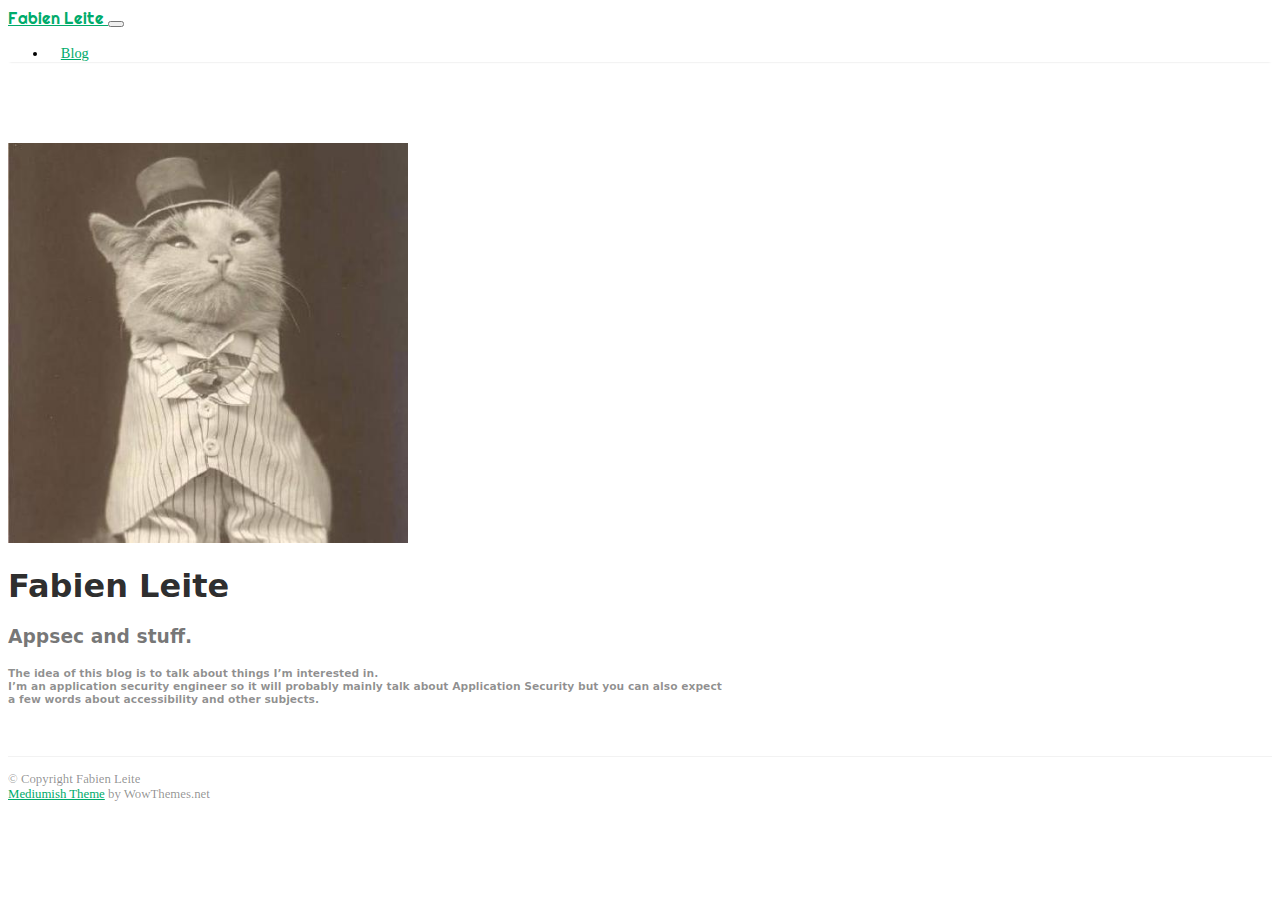
<file: index.html>
<!DOCTYPE html>
<html lang="en-us"><head>
	<meta charset="utf-8">
	<meta name="viewport" content="width=device-width, initial-scale=1, shrink-to-fit=no">
        <meta name="generator" content="Hugo 0.57.0-DEV" />
	
	<title>Fabien Leite | Fabien Leite</title>
	
	
	<link rel="stylesheet" href="https://stackpath.bootstrapcdn.com/bootstrap/4.1.3/css/bootstrap.min.css" integrity="sha384-MCw98/SFnGE8fJT3GXwEOngsV7Zt27NXFoaoApmYm81iuXoPkFOJwJ8ERdknLPMO" crossorigin="anonymous">
	<link rel="stylesheet" href="https://use.fontawesome.com/releases/v5.0.13/css/all.css" integrity="sha384-DNOHZ68U8hZfKXOrtjWvjxusGo9WQnrNx2sqG0tfsghAvtVlRW3tvkXWZh58N9jp"
	 crossorigin="anonymous">
	<link href="https://fonts.googleapis.com/css?family=Righteous%7CMerriweather:300,300i,400,400i,700,700i" rel="stylesheet">
	<link href="/css/medium.css" rel="stylesheet">
	<link href="/css/additional.css" rel="stylesheet">
</head>
<body>
<nav class="navbar navbar-expand-lg navbar-light bg-white fixed-top mediumnavigation nav-down">
    <div class="container pr-0">
        
        <a class="navbar-brand" href="https://fabienleite.github.io/">

            
            <span style="font-family:Righteous;">Fabien Leite</span>
            
        </a>
        

        <button class="navbar-toggler" type="button" data-toggle="collapse" data-target="#navbarMediumish" aria-controls="navbarSupportedContent"
            aria-expanded="false" aria-label="Toggle navigation">
            <span class="navbar-toggler-icon"></span>
        </button>

        
        <div class="collapse navbar-collapse" id="navbarMediumish">
            
            <ul class="navbar-nav ml-auto">
                 
                <li class="nav-item ">
                    <a class="nav-link" href="/blog/">Blog</a>
                </li>
                
            </ul>
        </div>
        
    </div>
</nav>


        <div class="site-content">   
            <div class="container">
    <div class="main-content">
        <header class="text-center">
            
                <img src="/images/portrait.jpg" class="rounded-circle text-center index-image">
            
            <h1 class="index-title">Fabien Leite</h1>
        </header>

        <section class="text-center">
            
            <h3 class="index-sub">Appsec and stuff.</h3>
            
            
            <h6 class="index-text">The idea of this blog is to talk about things I&rsquo;m interested in. <br />
                I&rsquo;m an application security engineer so it will probably mainly talk about Application Security but you can also expect<br />
                a few words about accessibility and other subjects.</h6>
            
        </section>
    </div><section class="text-center">
    
    <a href="https://github.com/fabienleite"><i class="fab fa-github social-icon" aria-hidden="true"></i></a>
    
    
    <a href="https://linkedin.com/in/fabien-leite"><i class="fab fa-linkedin social-icon" aria-hidden="true"></i></a>
    
    
    
    
    <a href="https://www.twitter.com/FabienLeite"><i class="fab fa-twitter social-icon" aria-hidden="true"></i></a>
    
    
</section>

    	


    

            </div>
<footer class="footer">
    <div class="container">
        <div class="row">
            <div class="col-md-6 col-sm-6 text-center text-lg-left">
                &copy; Copyright Fabien Leite
            </div>
            <div class="col-md-6 col-sm-6 text-center text-lg-right">    
                <a target="_blank" href="https://www.wowthemes.net">Mediumish Theme</a> by WowThemes.net
            </div>
        </div>
    </div>
</footer>

        </div>


<script src="https://code.jquery.com/jquery-3.3.1.min.js"></script>
    
<script src="https://cdnjs.cloudflare.com/ajax/libs/popper.js/1.14.6/umd/popper.min.js" integrity="sha384-wHAiFfRlMFy6i5SRaxvfOCifBUQy1xHdJ/yoi7FRNXMRBu5WHdZYu1hA6ZOblgut" crossorigin="anonymous"></script>

<script src="https://stackpath.bootstrapcdn.com/bootstrap/4.2.1/js/bootstrap.min.js" integrity="sha384-B0UglyR+jN6CkvvICOB2joaf5I4l3gm9GU6Hc1og6Ls7i6U/mkkaduKaBhlAXv9k" crossorigin="anonymous"></script>

<script src="/js/mediumish.js"></script>

    </body>
</html>
</file>
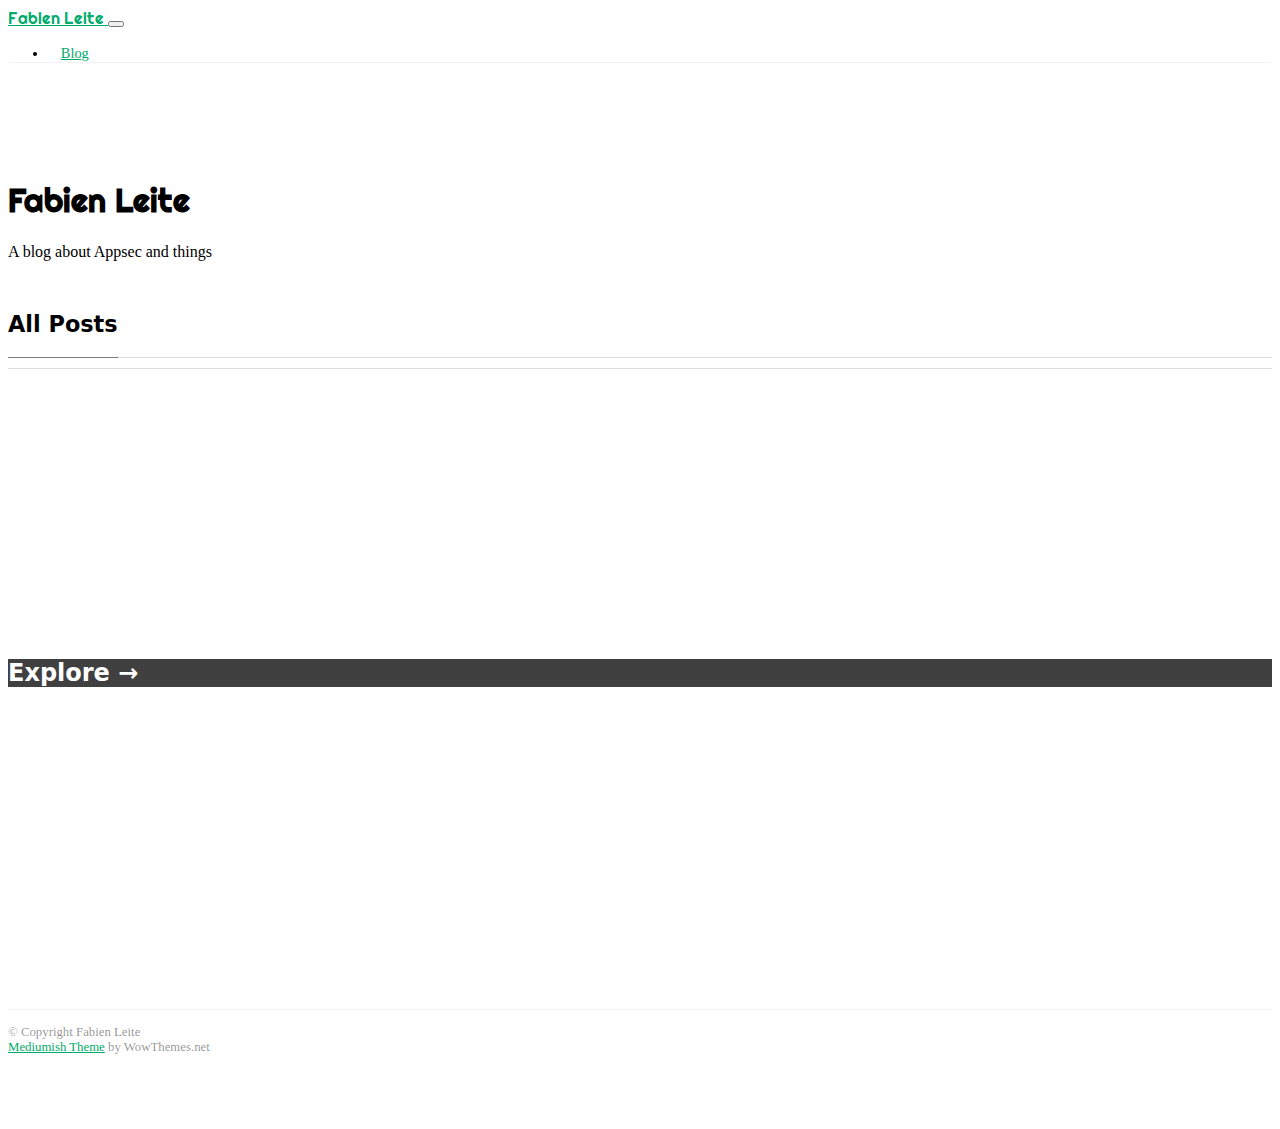
<file: categories/page/1/index.html>
<!DOCTYPE html><html><head><title>https://fabienleite.github.io/categories/</title><link rel="canonical" href="https://fabienleite.github.io/categories/"/><meta name="robots" content="noindex"><meta charset="utf-8" /><meta http-equiv="refresh" content="0; url=https://fabienleite.github.io/categories/" /></head></html>
</file>
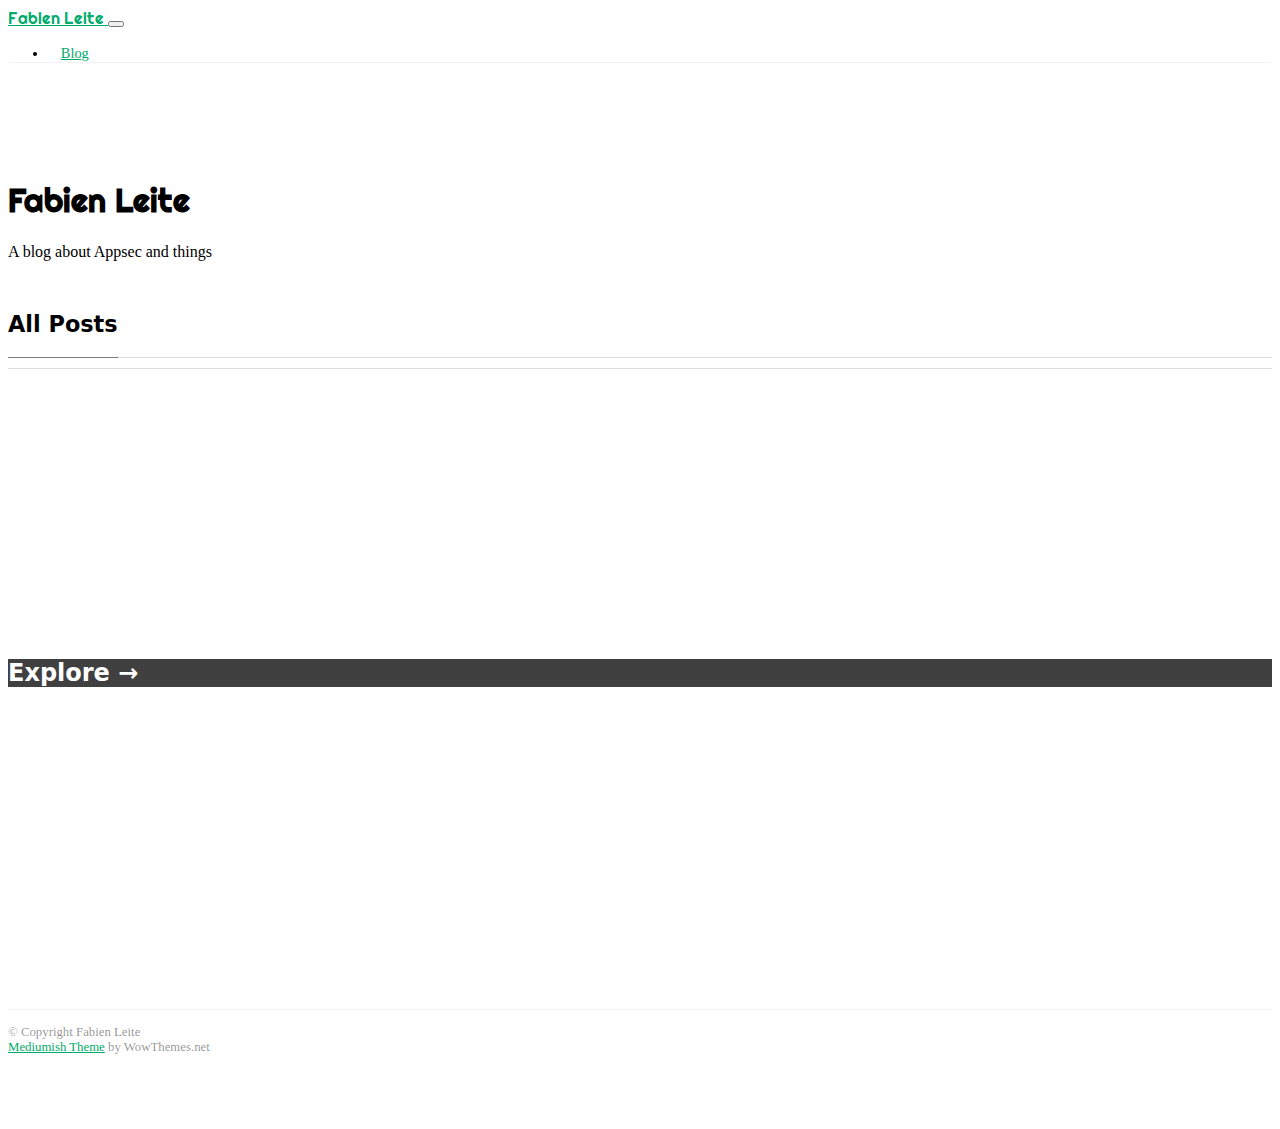
<file: tags/page/1/index.html>
<!DOCTYPE html><html><head><title>https://fabienleite.github.io/tags/</title><link rel="canonical" href="https://fabienleite.github.io/tags/"/><meta name="robots" content="noindex"><meta charset="utf-8" /><meta http-equiv="refresh" content="0; url=https://fabienleite.github.io/tags/" /></head></html>
</file>
<file: css/medium.css>
/* 
Template Name: Mediumish 
Copyright: Sal, WowThemes.net, https://www.wowthemes.net 
License: https://www.wowthemes.net/freebies-license/ 
*/
.mainheading {
    padding: 1rem 0rem;
}

a {
    color: #00ab6b;
    transition: all 0.2s;
}

a:hover {
    color: #038252;
    text-decoration: none;
}

pre {
    -moz-box-sizing: border-box;
    box-sizing: border-box;
    border: #E3EDF3 1px solid;
    width: 100%;
    padding: 7px;
    font-family: monospace, sans-serif;
    font-size: 14px;
    white-space: pre;
    overflow: auto;
    background: #fff;
    border-radius: 0px;
    line-height: 1.6;
    color: #333;
    margin-bottom: -rem;
}

.mediumnavigation {
    background: rgba(255, 255, 255, .97);
    box-shadow: 0 2px 2px -2px rgba(0, 0, 0, .15);
    transition: top 0.2s ease-in-out;
}

.main-content {
    min-height: 300px;
}

.site-content {
    min-height: 60vh;
    padding-top: 1.5rem;
    margin-top: 57px;
    transition: all 0.4s;
}

section {
    margin-bottom: 20px;
}

section.recent-posts {
    margin-bottom: 0;
}

.section-title h2 {
    border-bottom: 1px solid rgba(0, 0, 0, .125);
    margin-bottom: 25px;
    font-weight: 700;
    font-size: 1.4rem;
    margin-bottom: 27px;
}

.section-title span {
    border-bottom: 1px solid rgba(0, 0, 0, .44);
    display: inline-block;
    padding-bottom: 20px;
    margin-bottom: -1px;
}

.article-post ol,
.article-post ul {
    margin-bottom: 1.5rem;
}

.article-post ol ol,
.article-post ul ul {
    list-style: disc;
    margin-bottom: 0rem;
}

@media (min-width:576px) {
    .card-columns.listfeaturedtag {
        -webkit-column-count: 2;
        -moz-column-count: 2;
        column-count: 2;
    }
}

@media (min-width:992px) {
    .navbar-expand-lg .navbar-nav .nav-link {
        padding-right: 0.8rem;
        padding-left: 0.8rem;
    }
}

.listfeaturedtag {
    border: 1px solid rgba(0, 0, 0, .125);
    border-radius: .25rem;
    transition: all 0.3s cubic-bezier(.25, .8, .25, 1);
}

.listfeaturedtag .wrapthumbnail {
    height: 290px;
    flex: 0 0 auto;
    height: 100%;
}

.maxthumb {
    max-height: 300px;
    overflow: hidden;
}

.listfeaturedtag .card,
.card-footer {
    border: 0;
}

.listfeaturedtag .thumbnail {
    background-size: cover;
    height: 100%;
    display: block;
    background-position: 38% 22% !important;
    background-origin: border-box !important;
    border-top-left-radius: .25rem;
    border-bottom-left-radius: .25rem;
}

.listfeaturedtag .card-block {
    padding-left: 0;
}

.listfeaturedtag h2.card-title,
.listrecent h2.card-title {
    font-size: 1.3rem;
    font-weight: 700;
    line-height: 1.25;
}

.listfeaturedtag h4.card-text,
.listrecent h4.card-text {
    color: rgba(0, 0, 0, .44);
    font-size: 0.95rem;
    line-height: 1.6;
    font-weight: 400;
}

.featured-box-img-cover {
    object-fit: cover;
    width: 100%;
    height: 100%;
    max-height: 100%;
}

@media (max-width:991px) {
    .featured-box-img-cover {
        height: auto;
        width: 100%;
    }
}

.wrapfooter {
    font-size: 12px;
    display: flex;
    align-items: center;
    margin-bottom: 15px;
}

.author-thumb {
    width: 40px;
    height: 40px;
    border-radius: 100%;
}

.post-top-meta {
    margin-bottom: 2rem;
}

.post-top-meta .author-thumb {
    width: 72px;
    height: 72px;
}

.post-top-meta.authorpage .author-thumb {
    margin-top: 40px;
}

.post-top-meta span {
    font-size: 0.9rem;
    color: rgba(0, 0, 0, .44);
    display: inline-block;
}

.post-top-meta .author-description {
    margin-bottom: 5px;
    margin-top: 5px;
    font-size: 0.95rem;
}

.toc ul {
    list-style: decimal;
    font-weight: 400;
}

.author-meta {
    flex: 1 1 auto;
    white-space: nowrap !important;
    text-overflow: ellipsis !important;
    overflow: hidden !important;
}

span.post-name,
span.post-date,
span.author-meta {
    display: inline-block;
}

span.post-date,
span.post-read {
    color: rgba(0, 0, 0, .44);
}

span.post-read-more {
    align-items: center;
    display: inline-block;
    float: right;
    margin-top: 8px;
}

span.post-read-more a {
    color: rgba(0, 0, 0, .44);
}

span.post-name a,
span.post-read-more a:hover {
    color: rgba(0, 0, 0, .8);
}

.dot:after {
    content: "·";
    margin-left: 3px;
    margin-right: 3px;
}

.mediumnavigation .form-control {
    font-size: 0.8rem;
    border-radius: 30px;
    overflow: hidden;
    border: 1px solid rgba(0, 0, 0, 0.04);
    min-width: 180px;
}

.mediumnavigation .form-inline {
    margin-left: 15px;
}

.mediumnavigation .form-inline .btn {
    margin-left: -50px;
    border: 0;
    border-radius: 30px;
    cursor: pointer;
}

.mediumnavigation .form-inline .btn:hover,
.mediumnavigation .form-inline .btn:active {
    background: transparent;
    color: green;
}

.mediumnavigation .navbar-brand {
    font-weight: 500;
}

.mediumnavigation .dropdown-menu {
    border: 1px solid rgba(0, 0, 0, 0.08);
    margin: .5rem 0 0;
}

.mediumnavigation .nav-item,
.dropdown-menu {
    font-size: 0.9rem;
}

.mediumnavigation .search-icon {
    margin-left: -40px;
    display: inline-block;
    margin-top: 3px;
    cursor: pointer;
}

.mediumnavigation .navbar-brand img {
    max-height: 30px;
    margin-right: 5px;
}

.mainheading h1.sitetitle {
    font-family: Righteous;
}

.mainheading h1.posttitle {
    font-weight: 700;
    margin-bottom: 1rem;
}

.footer {
    border-top: 1px solid rgba(0, 0, 0, .05) !important;
    padding-top: 15px;
    padding-bottom: 12px;
    font-size: 0.8rem;
    color: rgba(0, 0, 0, .44);
    margin-top: 50px;
    margin-bottom: 62px;
    position: relative;
    background: #fff;
}

.link-dark {
    color: rgba(0, 0, 0, .8);
}

.article-post {
    font-family: Merriweather;
    font-size: 1.1rem;
    line-height: 1.84;
    color: rgba(0, 0, 0, .8);
}

blockquote {
    border-left: 4px solid #00ab6b;
    padding: 0 20px;
    font-style: italic;
    color: rgba(0, 0, 0, .5);
}

.article-post p,
.article-post blockquote {
    margin: 0 0 1.5rem 0;
}

.featured-image {
    display: block;
    margin-bottom: 1.5rem;
}

.share {
    text-align: center;
}

.share p {
    margin-bottom: 10px;
    font-size: 0.95rem;
}

.share ul li {
    display: inline-block;
    margin-bottom: 9px;
}

.share ul {
    padding-left: 0;
    margin-left: 0;
}

.share ul li i.fa {
    border: 1px solid #ddd;
    width: 30px;
    height: 30px;
    line-height: 30px;
    text-align: center;
    border-radius: 50%;
}

.svgIcon {
    vertical-align: middle;
}

.sticky-top-offset {
    top: 100px;
}

@media (min-width:1024px) {
    .share ul li {
        display: block;
    }
}

@media (max-width:999px) {
    .featured-box-img-cover {
        height: 359px;
    }

    .alertbar {
        position: relative !Important;
        margin-bottom: 20px;
        margin-top: 20px;
        box-shadow: none !Important;
        padding-right: 14px !Important;
    }

    #comments {
        margin-right: 15px;
    }

    .jumbotron.fortags {
        margin-bottom: 0 !Important;
    }

    .alertbar form {
        margin-top: 20px;
    }

    .alertbar span,
    .alertbar form {
        display: block;
    }

    .alertbar input[type="submit"] {
        border-radius: 3px !Important;
    }

    .alertbar input[type="email"] {
        margin-right: 0px !Important;
        display: block;
        border-right: 1px solid #ddd !Important;
        margin-bottom: 10px;
    }

    .jumbotron {
        margin-bottom: 0;
        border-radius: 0;
    }

    .listfeaturedtag .card {
        height: auto;
    }

    .listfeaturedtag .wrapfooter {
        position: relative;
        margin-top: 30px;
    }

    .listfeaturedtag .card-block {
        padding: 20px;
    }

    .footer {
        margin-top: 0px;
        margin-bottom: 0px;
    }
}

@media (max-width:1024px) {
    .post-top-meta .col-md-10 {
        text-align: center;
    }
}

@media (max-width:767px) {
    .post-top-meta.authorpage {
        text-align: center;
    }
}

.share,
.share a {
    color: rgba(0, 0, 0, .44);
    fill: rgba(0, 0, 0, .44);
}

.graybg {
    background-color: #fafafa;
    padding: 40px 0 46px;
    position: relative;
}

.listrelated .card {
    box-shadow: 0 1px 7px rgba(0, 0, 0, .05);
    border: 0;
}

ul.tags {
    list-style: none;
    padding-left: 0;
    margin: 0 0 3rem 0;
}

ul.tags li {
    display: inline-block;
    font-size: 0.9rem;
}

ul.tags li a {
    background: rgba(0, 0, 0, .05);
    color: rgba(0, 0, 0, .6);
    border-radius: 3px;
    padding: 5px 10px;
}

ul.tags li a:hover {
    background: rgba(0, 0, 0, .07);
    text-decoration: none;
}

.margtop3rem {
    margin-top: 3rem;
}

.sep {
    height: 1px;
    width: 20px;
    background: #999;
    margin: 0px auto;
    margin-bottom: 1.2rem;
}

.btn.follow {
    border-color: #02B875;
    color: #1C9963;
    padding: 3px 10px;
    text-align: center;
    border-radius: 999em;
    font-size: 0.85rem;
    display: inline-block;
}

.btn.subscribe {
    background-color: #1C9963;
    border-color: #1C9963;
    color: rgba(255, 255, 255, 1);
    fill: rgba(255, 255, 255, 1);
    border-radius: 30px;
    font-size: 0.85rem;
    margin-left: 10px;
    font-weight: 600;
    text-transform: uppercase;
}

.post-top-meta .btn.follow {
    margin-left: 5px;
    margin-top: -4px;
}

.alertbar {
    box-shadow: 0 -3px 10px 0 rgba(0, 0, 0, .0785);
    position: fixed;
    bottom: 0;
    left: 0;
    background-color: #fff;
    width: 100%;
    padding: 14px 0;
    z-index: 1;
    display: none;
}

.alertbar form {
    display: inline-block;
}

.alertbar input[type="email"] {
    font-size: 0.85rem;
    padding: 3px 5px 3px 10px;
    border-top-left-radius: 3px;
    border-bottom-left-radius: 3px;
    border: 1px solid #ddd;
    border-right: 0;
    margin-right: -10px;
    height: 34px;
    letter-spacing: 0.5px;
    margin-left: 5px;
}

.alertbar input[type="submit"] {
    background-color: #1C9963;
    border: 1px solid #1C9963;
    color: rgba(255, 255, 255, 1);
    fill: rgba(255, 255, 255, 1);
    font-size: 0.85rem;
    border-radius: 0;
    padding: 4px 10px;
    border-top-right-radius: 3px;
    border-bottom-right-radius: 3px;
    font-weight: 600;
    height: 34px;
    letter-spacing: 0.5px;
    cursor: pointer;
}

.form-control::-webkit-input-placeholder {
    color: rgba(0, 0, 0, .5);
}

.form-control:-moz-placeholder {
    color: rgba(0, 0, 0, .5);
}

.form-control::-moz-placeholder {
    color: rgba(0, 0, 0, .5);
}

.form-control:-ms-input-placeholder {
    color: rgba(0, 0, 0, .5);
}

.form-control::-ms-input-placeholder {
    color: rgba(0, 0, 0, .5);
}

.authorpage h1 {
    font-weight: 700;
    font-size: 30px;
}

.post-top-meta.authorpage .author-thumb {
    float: none;
}

.authorpage .author-description {
    font-size: 1rem;
    color: rgba(0, 0, 0, .6);
}

.post-top-meta.authorpage .btn.follow {
    padding: 7px 20px;
    margin-top: 10px;
    margin-left: 0;
    font-size: 0.9rem;
}

.graybg.authorpage {
    border-top: 1px solid #f0f0f0;
}

.authorpostbox {
    width: 760px;
    margin: 0px auto;
    margin-bottom: 1.5rem;
    max-width: 100%;
}

.authorpostbox .img-thumb {
    width: 100%;
}

.sociallinks {
    margin: 1rem 0;
}

.sociallinks a {
    background: #666;
    color: #fff;
    width: 22px;
    height: 22px;
    display: inline-block;
    text-align: center;
    line-height: 22px;
    border-radius: 50%;
    font-size: 12px;
}

#comments {
    margin-top: 3rem;
    margin-bottom: 1.5rem;
}

.h1,
.h2,
.h3,
.h4,
.h5,
.h6,
h1,
h2,
h3,
h4,
h5,
h6 {
    font-family: -apple-system, system-ui, BlinkMacSystemFont, "Segoe UI", Roboto, "Helvetica Neue", Arial, sans-serif;
}

.article-post .h1,
.article-post .h2,
.article-post .h3,
.article-post .h4,
.article-post .h5,
.article-post .h6,
.article-post h1,
.article-post h2,
.article-post h3,
.article-post h4,
.article-post h5,
.article-post h6 {
    font-weight: 700;
    margin-bottom: 1.5rem;
}

.article-post img.shadow {
    -webkit-box-shadow: 0px 0px 10px 0px rgba(0, 0, 0, 0.30);
    -moz-box-shadow: 0px 0px 10px 0px rgba(0, 0, 0, 0.30);
    box-shadow: 0px 0px 10px 0px rgba(0, 0, 0, 0.30);
}

.layout-page .article-post {
    font-family: -apple-system, BlinkMacSystemFont, "Segoe UI", Roboto, "Helvetica Neue", Arial, sans-serif, "Apple Color Emoji", "Segoe UI Emoji", "Segoe UI Symbol", "Noto Color Emoji";
    font-size: 1rem;
}

.layout-page .article-post p {
    margin-bottom: 1rem;
}

img {
    max-width: 100%;
}

.bottompagination span.navigation {
    display: block;
    font-size: 0.93rem;
    padding: 15px 0 0 0;
    text-align: center;
    margin-bottom: 0rem;
    color: #999;
    border-top: 1px solid #ddd;
}

.pointerup {
    margin-bottom: -17px;
    margin-left: 49%;
    font-size: 30px;
}

.pointerup i.fa {
    color: #eaeaea;
}

.bottompagination span.navigation i {
    display: inline-block;
}

span.navigation {
    display: inline-block;
    font-size: 0.93rem;
    font-weight: 700;
    text-align: center;
}

.pagination {
    display: block;
}

iframe {
    max-width: 100%;
}

.transpdark {
    background: rgba(0, 0, 0, 0.75);
    color: #fff;
}

@media (min-width:768px) {
    .jumbotron.fortags {
        margin-bottom: -50px;
        margin-top: 3rem;
        padding: 0;
        height: 350px;
        border-radius: 0;
        background-image: url(../images/jumbotron.jpg);
        background-size: cover;
    }

    .jumbotron.fortags .col-md-4 {
        background: rgba(0, 0, 0, 0.75);
        color: #fff;
    }

    .jumbotron.fortags .row {
        margin: 0;
    }
}

.jumbotron.fortags {
    margin-top: 3rem;
    padding: 0;
    border-radius: 0;
    background-image: url(../images/jumbotron.jpg);
    background-size: cover;
}

.jumbotron.fortags a {
    padding: 5px 10px 7px;
    background: #222;
    border-radius: 30px;
    color: #fff;
    font-weight: 500;
    text-transform: lowercase;
    font-size: 0.8rem;
    display: inline-block;
}

.layout-page .jumbotron.fortags {
    display: none;
}

.mb-30px {
    margin-bottom: 30px;
}

.flex-first {
    -webkit-box-ordinal-group: 0;
    -webkit-order: -1;
    -ms-flex-order: -1;
    order: -1;
}

@media (min-width: 768px) {
    .flex-md-unordered {
        -webkit-box-ordinal-group: 1;
        -webkit-order: 1;
        -ms-flex-order: 1;
        order: 1;
    }

    .flex-first {
        -webkit-box-ordinal-group: 0;
        -webkit-order: 1;
        -ms-flex-order: 1;
        order: 1;
    }
}

@media (max-width: 768px) {
    .share {
        margin-top: 30px;
    }
}

.card .img-fluid {
    width: 100%;
}

.sticky-top-80 {
    top: 80px;
}
</file>
<file: css/additional.css>
.index-title{
    color: rgba(0,0,0,.84);
    margin-top:20px;
}
.index-sub{
    color: rgba(0,0,0,.54);

}
.index-text{
    margin-top:20px;
    color: rgba(0,0,0,.44);
}
.index-image{
    width: 400px;
}
.social-icon{
    color: rgba(0,0,0,.44);
    font-size:1.5rem;
}
.clock{
    margin-left: 25px;
}
.jumbotron.fortags a {
    background: #1C9963 !important;
}
.error{
    text-align: center !important;
}
@media(min-width: 769px){
    .md-nopad-right{
        padding-right: 0px !important;
    }
    .md-nopad-left{
        padding-left: 0px !important;
    }
}
</file>
